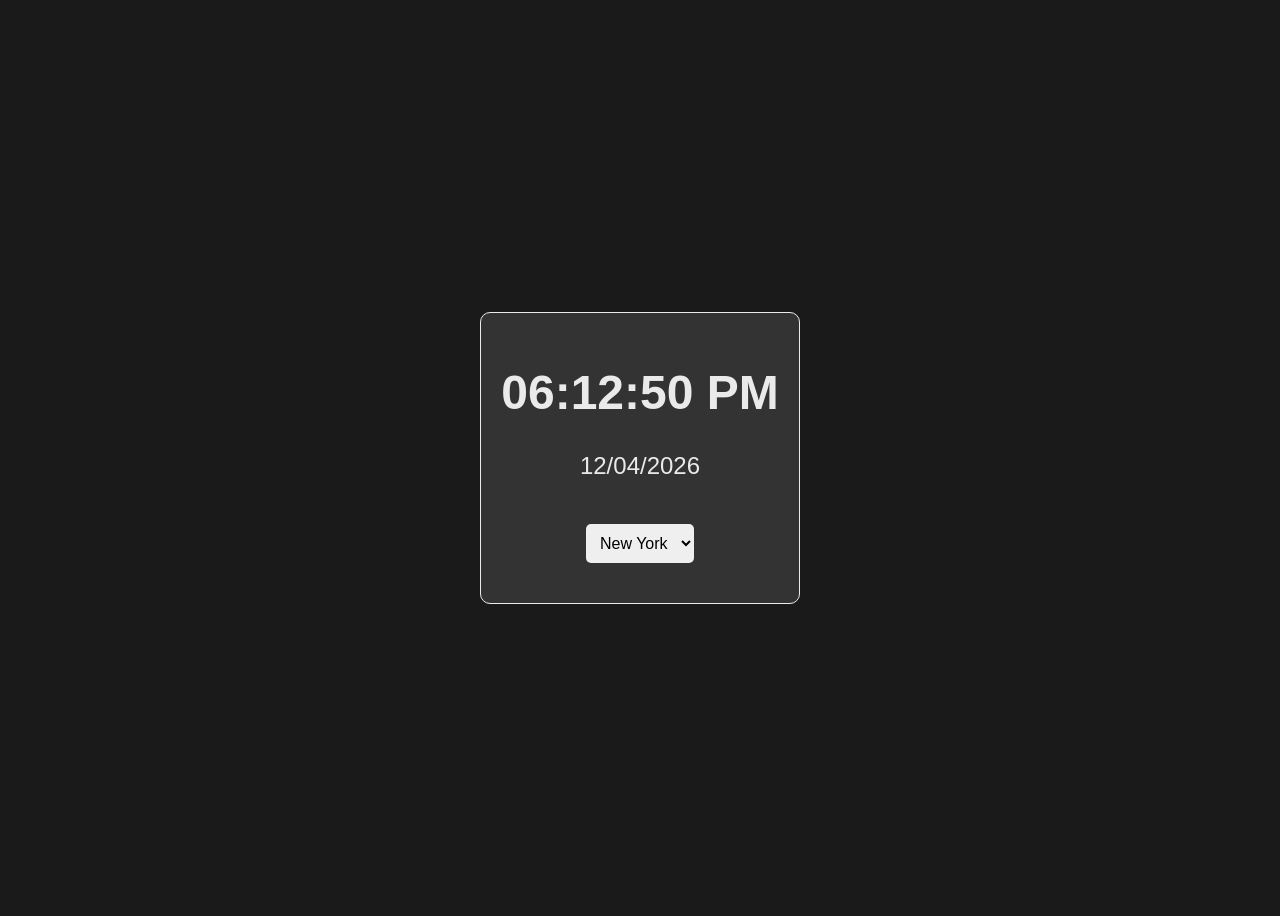
<file: digital_clock.html>
<!DOCTYPE html>
<html lang="en">
<head>
    <meta charset="UTF-8">
    <meta name="viewport" content="width=device-width, initial-scale=1.0">
    <title>Digital Clock</title>
    <style>
        body {
            display: flex;
            justify-content: center;
            align-items: center;
            height: 100vh;
            background-color: #1a1a1a;
            color: #eaeaea;
            font-family: 'Arial', sans-serif;
        }
        #clock {
            text-align: center;
            border: 1px solid #eaeaea;
            padding: 20px;
            border-radius: 10px;
            background-color: #333333;
        }
        select {
            margin: 20px;
            padding: 10px;
            border: none;
            border-radius: 5px;
            font-size: 16px;
        }
        h1 {
            font-size: 3em;
        }
        p {
            font-size: 1.5em;
        }
    </style>
</head>
<body>
    <div id="clock">
        <h1 id="time"></h1>
        <p id="date"></p>
        <select id="timezoneSelector"></select>
    </div>
    <script>
        const timezones = {
            "New York": "America/New_York",
            "London": "Europe/London",
            "Paris": "Europe/Paris",
            "India": "Asia/Kolkata",
            "Tokyo": "Asia/Tokyo",
            "Sydney": "Australia/Sydney",
            "Hanoi": "Asia/Bangkok",
            "Beijing": "Asia/Shanghai"
        };

        const timezoneSelector = document.getElementById('timezoneSelector');
        Object.keys(timezones).forEach(zone => {
            const option = document.createElement('option');
            option.value = timezones[zone];
            option.textContent = zone;
            timezoneSelector.appendChild(option);
        });

        function updateClock() {
            const selectedTimezone = timezoneSelector.value;
            const options = { timeZone: selectedTimezone, year: 'numeric', month: '2-digit', day: '2-digit', hour: '2-digit', minute: '2-digit', second: '2-digit' };
            const dateTimeString = new Intl.DateTimeFormat('en-US', options).format(new Date());
            const [date, time] = dateTimeString.split(', ');
            document.getElementById('date').textContent = date;
            document.getElementById('time').textContent = time;
        }

        timezoneSelector.addEventListener('change', updateClock);
        setInterval(updateClock, 1000);
        updateClock(); // Initial call
    </script>
</body>
</html>
</file>
